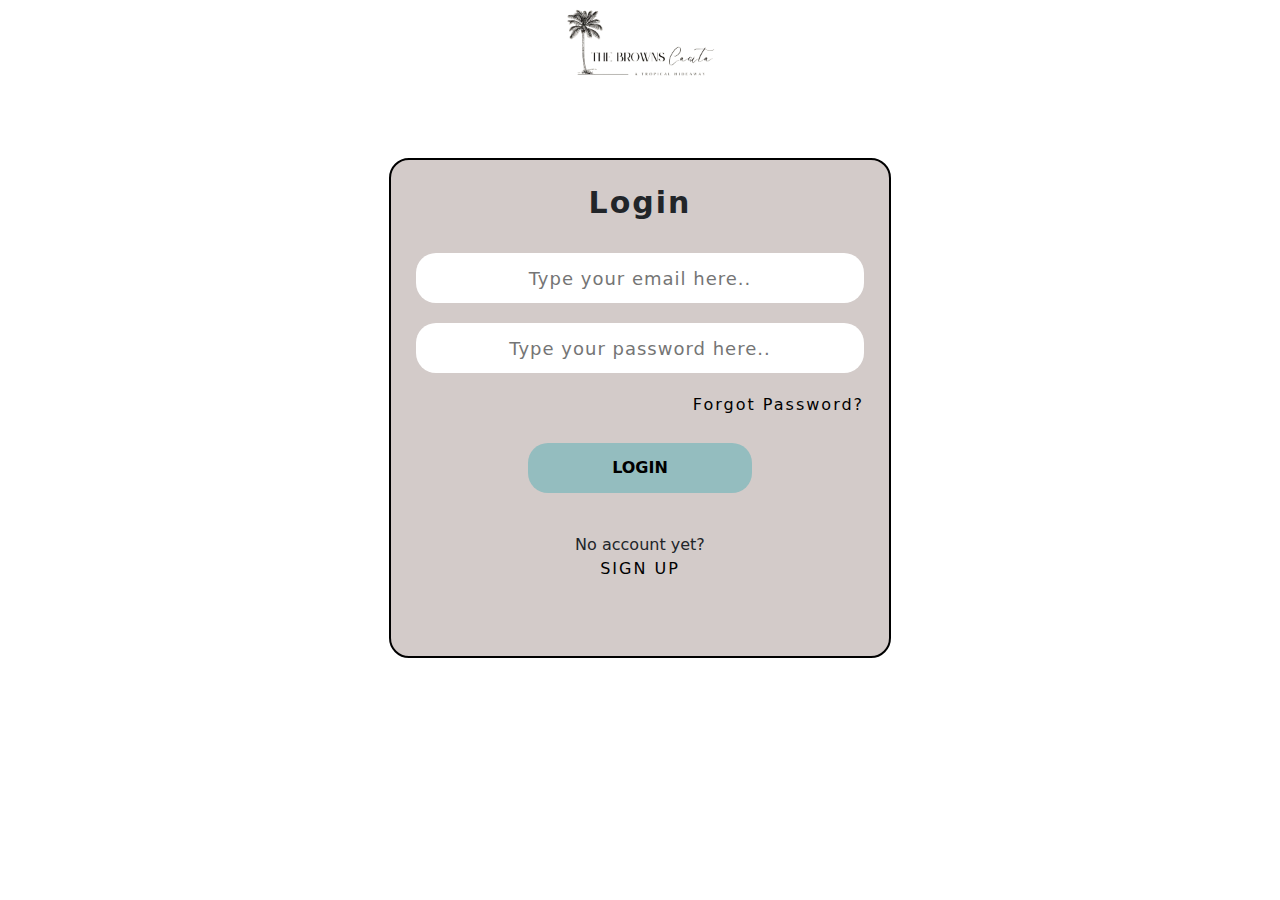
<file: 5-login/index.html>
<!DOCTYPE html>
<html lang="en">
<head>
    <meta charset="UTF-8">
    <meta http-equiv="X-UA-Compatible" content="IE=edge">
    <meta name="viewport" content="width=device-width, initial-scale=1.0">
    <title>The Browns Casita Login</title>
    <link rel="stylesheet" href="style.css">
    <link rel="stylesheet" href="css/bootstrap.css">
</head>
<body>
    <div class="container-fluid">

        <!--logo-->
        <div class="row">
            <div class="col header">
                <a href="../1-home/"><img src="logo1.2.png" alt=""></a>
            </div>
        </div>

        <!--Login box-->
        <div class="row">
            <div class="col">
                <div class="box">
                    <h3>Login</h3>
                    <br>
                    <form>
                        <input type="email" placeholder="Type your email here.." required>
                        <input type="password" placeholder="Type your password here.." required>
                        <div class="pass_reset">
                            <a href="../7-Forgot-password/index.html">Forgot Password?</a>
                        </div>
                        <div class="btn_1">
                            <button>LOGIN</button>
                        </div>
                    </form>
                    <div class="account_sign">
                        <p>No account yet?</p>
                        <a href="../6-Signup/index.html">SIGN UP</a>
                    </div>
                </div>
            </div>
        </div>
    </div>
    

    <script src="js/bootstrap.js"></script>
</body>
</html>
</file>
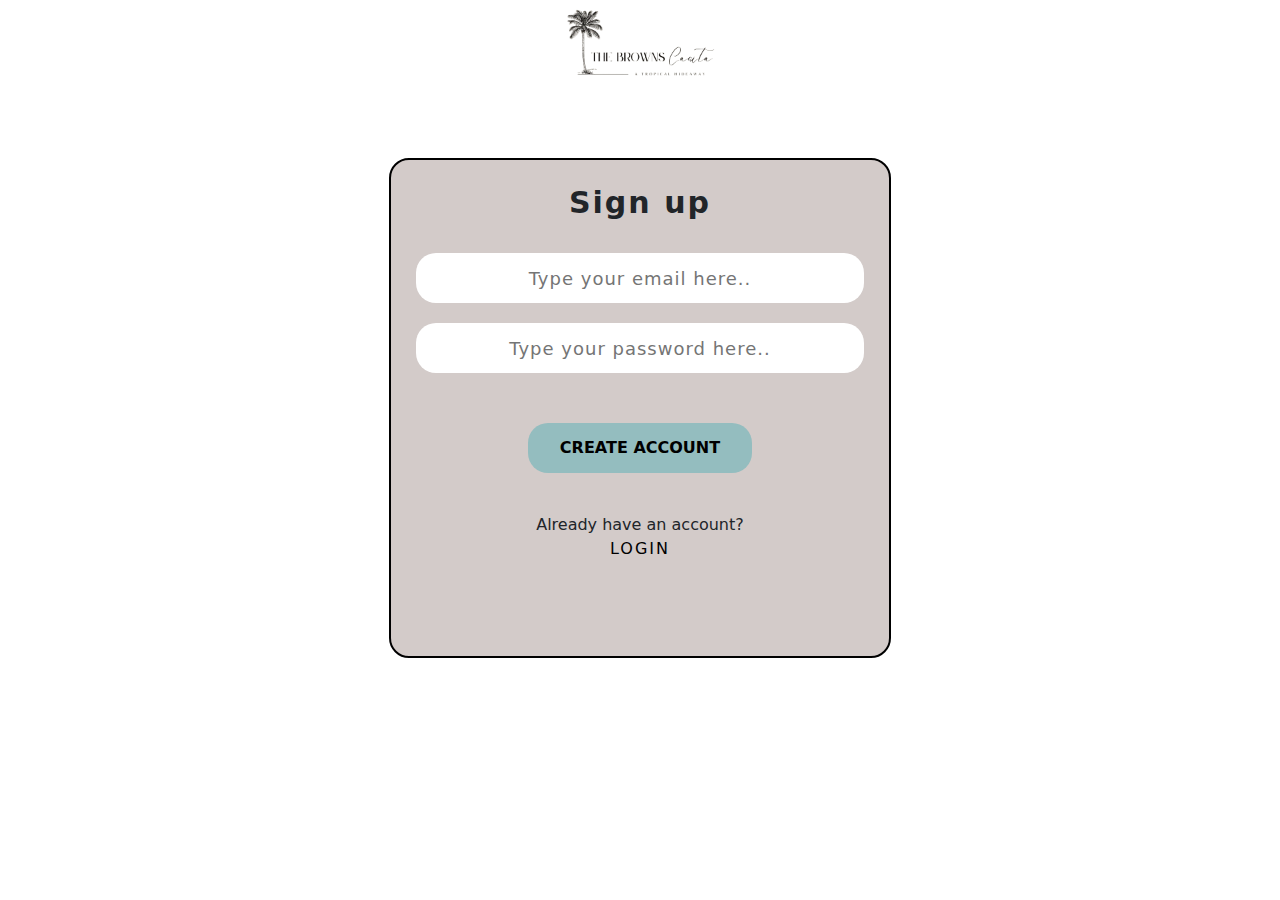
<file: 6-Signup/index.html>
<!DOCTYPE html>
<html lang="en">
<head>
    <meta charset="UTF-8">
    <meta http-equiv="X-UA-Compatible" content="IE=edge">
    <meta name="viewport" content="width=device-width, initial-scale=1.0">
    <title>The Browns Casita Signup</title>
    <link rel="stylesheet" href="style.css">
    <link rel="stylesheet" href="css/bootstrap.css">
</head>
<body>
    <div class="container-fluid">

        <!--logo-->
        <div class="row">
            <div class="col header">
                <a href="../1-home/"><img src="logo1.2.png" alt=""></a>
            </div>
        </div>

        <!--Sign up box-->
        <div class="row">
            <div class="col">
                <div class="box">
                    <h3>Sign up</h3>
                    <br>
                    <form>
                        <input type="text" placeholder="Type your email here.." required>
                        <input type="password" placeholder="Type your password here.." required>
                        <div class="btn_1">
                            <button>CREATE ACCOUNT</button>
                        </div>
                    </form>
                    <div class="account_sign">
                        <p>Already have an account?</p>
                        <a href="../5-login/index.html">LOGIN</a>
                    </div>
                </div>
            </div>
        </div>
    </div>
    

    <script src="js/bootstrap.js"></script>
</body>
</html>
</file>
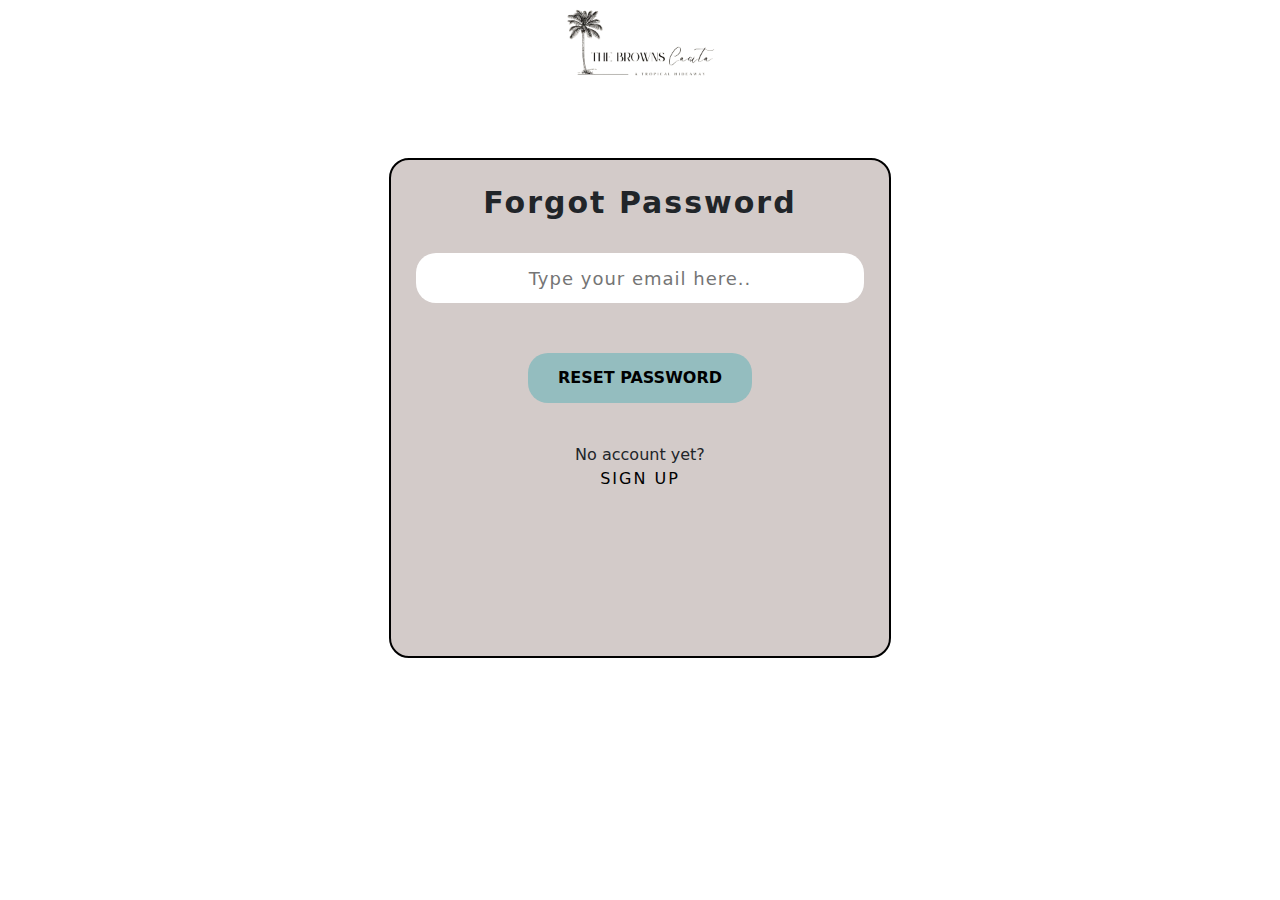
<file: 7-Forgot-password/index.html>
<!DOCTYPE html>
<html lang="en">
<head>
    <meta charset="UTF-8">
    <meta http-equiv="X-UA-Compatible" content="IE=edge">
    <meta name="viewport" content="width=device-width, initial-scale=1.0">
    <title>The Browns Casita Password Reset</title>
    <link rel="stylesheet" href="style.css">
    <link rel="stylesheet" href="css/bootstrap.css">
</head>
<body>
    <div class="container-fluid">

        <!--logo-->
        <div class="row">
            <div class="col header">
                <a href="../1-home/"><img src="logo1.2.png" alt=""></a>
            </div>
        </div>

        <!--Sign up box-->
        <div class="row">
            <div class="col">
                <div class="box">
                    <h3>Forgot Password</h3>
                    <br>
                    <form>
                        <input type="email" placeholder="Type your email here.." required>
                        <div class="btn_1">
                            <button>RESET PASSWORD</button>
                        </div>
                    </form>
                    <div class="account_sign">
                        <p>No account yet?</p>
                        <a href="../6-Signup/index.html">SIGN UP</a>
                    </div>
                </div>
            </div>
        </div>
    </div>
    

    <script src="js/bootstrap.js"></script>
</body>
</html>
</file>
<file: 5-login/style.css>
/*logo*/
.header img{
    width: 150px;
}
.header{
    display: flex;
    justify-content: center;
}
/*Login box*/
.box{
    border: 2px solid black;
    width: 40%;
    height: 500px;
    margin-top: 70px;
    margin-bottom: 70px;
    margin-left: auto;
    margin-right: auto;
    border-radius: 20px;
    text-align: center;
    padding: 2%;
    background-color: rgba(211, 203, 201, 1);
    
}
.box h3{
    font-weight: bold;
    font-size: 30px;
    letter-spacing: 2px;
}
.box input{
    width: 100%;
    text-align: center;
    margin-bottom: 20px;
    height: 50px;
    border-radius: 20px;
    border: none;
    font-size: 18px;
    letter-spacing: 1px;
}
.pass_reset a{
    color: black;
    text-decoration: none;
    letter-spacing: 2px;
    float: right;
}
.pass_reset a:hover{
    color: rgb(59, 143, 143);
}
.btn_1{
    width: 100%;
    margin-top: 50px;
}
.btn_1 button{
    width: 50%;
    background-color: rgba(148, 189, 191, 1);
    height: 50px;
    border-radius: 20px;
    border: none;
    font-weight: bold;
}
.btn_1 button:hover{
    background-color: rgb(128, 174, 175);
    box-shadow: 5px 5px rgb(68, 67, 67);
}
.btn_1 button:active{
    background-color: rgb(128, 174, 175);
    box-shadow: 2px 2px rgb(68, 67, 67);
    transform: translateY(5px);
}
.account_sign{
    margin-top: 40px;
}
.account_sign p{
    margin-bottom: 0;
}
.account_sign a{
    color: black;
    text-decoration: none;
    letter-spacing: 2px;
}
.account_sign a:hover{
    color: rgb(59, 143, 143);
}
@media only screen and (max-width: 700px) {
    .box{
        width: 90%;
    }
}
</file>
<file: 6-Signup/style.css>
/*logo*/
.header img{
    width: 150px;
}
.header{
    display: flex;
    justify-content: center;
}
/*Sign up box*/
.box{
    border: 2px solid black;
    width: 40%;
    height: 500px;
    margin-top: 70px;
    margin-bottom: 70px;
    margin-left: auto;
    margin-right: auto;
    border-radius: 20px;
    text-align: center;
    padding: 2%;
    background-color: rgba(211, 203, 201, 1);
    
}
.box h3{
    font-weight: bold;
    font-size: 30px;
    letter-spacing: 2px;
}
.box input{
    width: 100%;
    text-align: center;
    margin-bottom: 20px;
    height: 50px;
    border-radius: 20px;
    border: none;
    font-size: 18px;
    letter-spacing: 1px;
}
.btn_1{
    width: 100%;
    margin-top: 30px;
}
.btn_1 button{
    width: 50%;
    background-color: rgba(148, 189, 191, 1);
    height: 50px;
    border-radius: 20px;
    border: none;
    font-weight: bold;
}
.btn_1 button:hover{
    background-color: rgb(128, 174, 175);
    box-shadow: 5px 5px rgb(68, 67, 67);
}
.btn_1 button:active{
    background-color: rgb(128, 174, 175);
    box-shadow: 2px 2px rgb(68, 67, 67);
    transform: translateY(5px);
}
.account_sign{
    margin-top: 40px;
}
.account_sign p{
    margin-bottom: 0;
}
.account_sign a{
    color: black;
    text-decoration: none;
    letter-spacing: 2px;
}
.account_sign a:hover{
    color: rgb(59, 143, 143);
}
@media only screen and (max-width: 700px) {
    .box{
        width: 90%;
    }
}
</file>
<file: 7-Forgot-password/style.css>
/*logo*/
.header img{
    width: 150px;
}
.header{
    display: flex;
    justify-content: center;
}
/*Sign up box*/
.box{
    border: 2px solid black;
    width: 40%;
    height: 500px;
    margin-top: 70px;
    margin-left: auto;
    margin-right: auto;
    border-radius: 20px;
    text-align: center;
    padding: 2%;
    background-color: rgba(211, 203, 201, 1);
    
}
.box h3{
    font-weight: bold;
    font-size: 30px;
    letter-spacing: 2px;
}
.box input{
    width: 100%;
    text-align: center;
    margin-bottom: 20px;
    height: 50px;
    border-radius: 20px;
    border: none;
    font-size: 18px;
    letter-spacing: 1px;
}
.btn_1{
    width: 100%;
    margin-top: 30px;
}
.btn_1 button{
    width: 50%;
    background-color: rgba(148, 189, 191, 1);
    height: 50px;
    border-radius: 20px;
    border: none;
    font-weight: bold;
}
.btn_1 button:hover{
    background-color: rgb(128, 174, 175);
    box-shadow: 5px 5px rgb(68, 67, 67);
}
.btn_1 button:active{
    background-color: rgb(128, 174, 175);
    box-shadow: 2px 2px rgb(68, 67, 67);
    transform: translateY(5px);
}
.account_sign{
    margin-top: 40px;
}
.account_sign p{
    margin-bottom: 0;
}
.account_sign a{
    color: black;
    text-decoration: none;
    letter-spacing: 2px;
}
.account_sign a:hover{
    color: rgb(59, 143, 143);
}
@media only screen and (max-width: 700px) {
    .box{
        width: 90%;
    }
}
</file>
